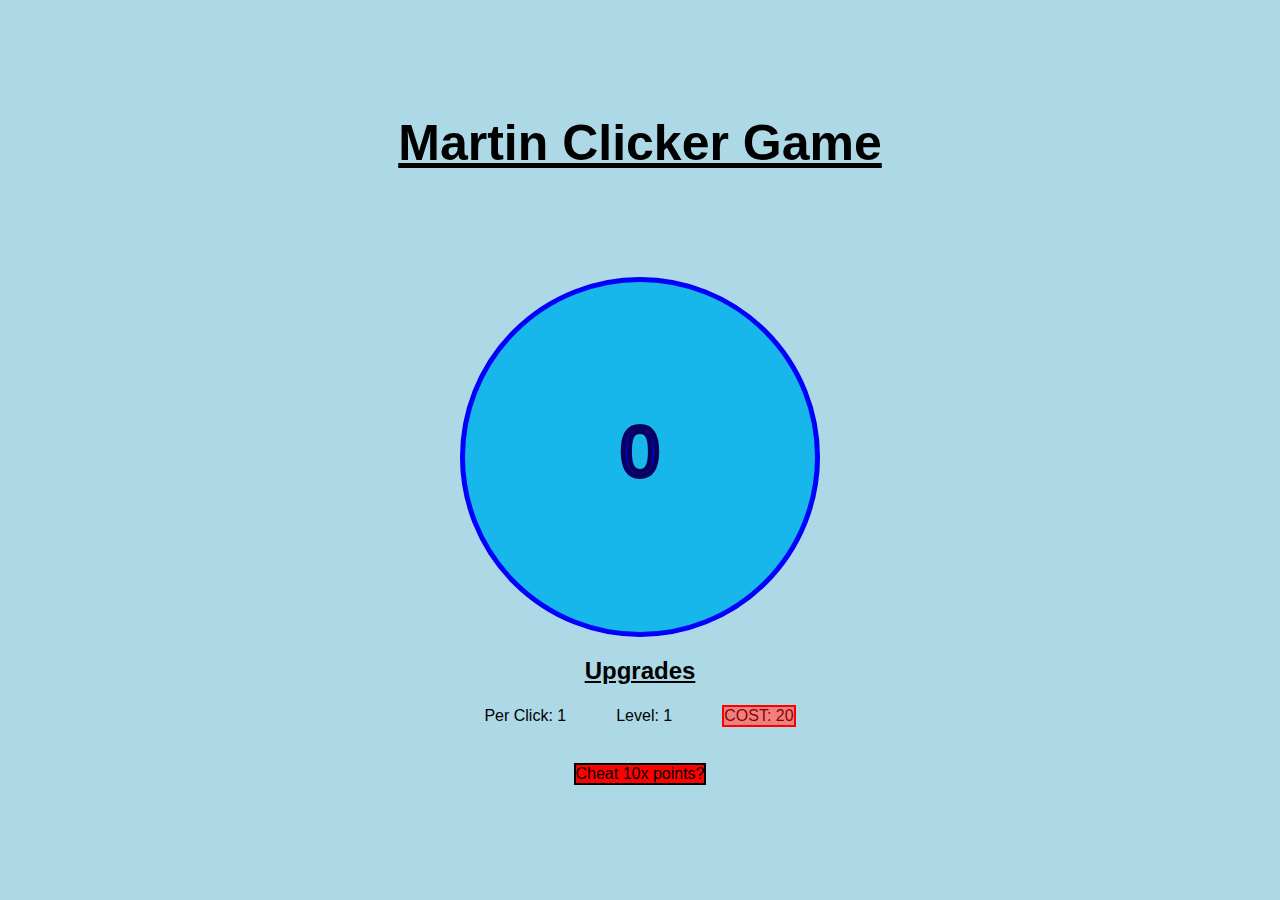
<file: 141AB.html>
<!DOCTYPE html>
<html lang="en">
<head>
    <meta charset="UTF-8">
    <meta name="viewport" content="width=device-width, initial-scale=1.0">
    <title>Clicker</title>
    <link rel="icon" href="pfp.JPG"/>
    <link rel="stylesheet" href="clickergameStyles2.css"/>
</head>
<body>
    <div id="main" style="align-items: center;">yo</div>

    <script>
        //Model
        var mainDiv = document.getElementById('main');
        var points = 0;
        var upgradeLevel = 1;
        var pointMultiplier = 1;
        var upgradeCost = 20;
        var hasCheated = 0;

        //View
        clickerGame()
        function clickerGame() {
            mainDiv.innerHTML= /*HTML*/ `
                <br/><br/><br/><br/>
                <h1> Martin Clicker Game </h1>
                <br/><br/><br/><br/>
                    <div onclick="Points()" class="theBigButton">
                        <span class="yourPointsStyle">${points}</span>
                    </div>
                <h2 style="text-decoration: underline;">Upgrades</h2>
                    <div class="upgradesStyle">
                        <div>Per Click: ${pointMultiplier}</div>
                        <div>Level: ${upgradeLevel}</div>
                        <div class=${upgradeButton(upgradeCost)} onclick="upgradeSpend()">COST: ${upgradeCost}</div>
                    </div>
                    <br/><br/>
                    <div onclick="cheater()" class="cheaterStyle">Cheat 10x points?</div>
                    <br/>
                    <div style="opacity: ${hasCheated == 1 ? '100%' : '0%'};" class="youCheater">You have CHEATED</div>
            `;
        };

        //Controller
        function Points() {
            points += pointMultiplier;
            clickerGame();
        };
        function upgradeButton(upgradeCost) {
            if(points >= upgradeCost) return '"upgradeButtonTrue"';
            if(points <= upgradeCost) return '"upgradeButtonFalse"';
        };
        function upgradeSpend() {
            if(points >= upgradeCost) {
                points -= upgradeCost;
                upgradeLevel++;
                upgradeCost *= 2;
                pointMultiplier *= 2;
                clickerGame();
            }
        };
        function cheater() {
            points *= 10;
            hasCheated = 1;
            clickerGame();
        }
    </script>
</body>
</html>
</file>
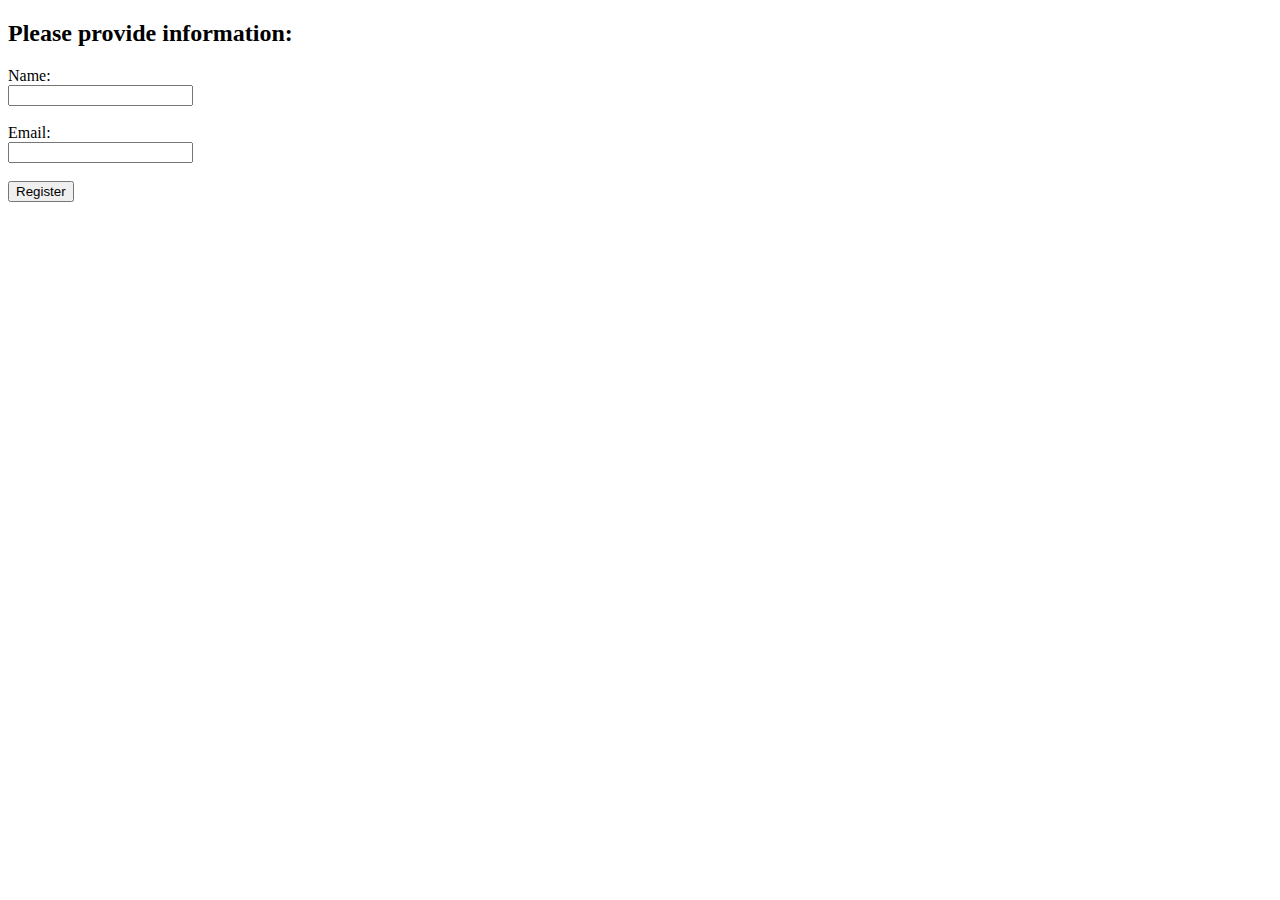
<file: 141D.html>
<!DOCTYPE html>
<html lang="en">
<head>
    <meta charset="UTF-8">
    <meta name="viewport" content="width=device-width, initial-scale=1.0">
    <title>Skjema</title>
    <link rel="icon" href="pfp.JPG"/>
</head>
<body>
    <script>
        //Model
        var registerName;
        var registerEmail;
        var registered = 0;
        var buttonText = 'Register'
        //View
        showForm()
        function showForm() {
            document.body.innerHTML = /*HTML*/ `
                <h2>Please provide information:</h2>
                <label>Name:</label>
                <div id="theName">
                <input type="text" onchange="registerName = this.value"/>
                </div>
                <br/>
                <label>Email:</label>
                <div id="theEmail">
                <input type="text" onchange="registerEmail = this.value"/>
                </div>
                <br/>
                <div id="registerButton"></div>
            `;
            theButton();
        };
        //Controller
        function registeredInfo(value) {
            value == 0 ? registered = 1 : '';
            value == 1 ? registered = 0 : '';
            if (registered == 1) {
                document.getElementById('theName').innerHTML = 
                    `<div style="font-weight: bold;">${registerName}</div>`;
                document.getElementById('theEmail').innerHTML = 
                    `<div style="font-weight: bold;">${registerEmail}</div>`;
                buttonText = 'Edit';
            }
            else if(registered == 0) {
                document.getElementById('theName').innerHTML = `<input type="text" value="${registerName}" onchange="registerName = this.value"/>`;
                document.getElementById('theEmail').innerHTML = `<input type="text" value="${registerEmail}" onchange="registerEmail = this.value"/>`;
                buttonText = 'Register';
            }
        };
        function theButton () {
            document.getElementById('registerButton').innerHTML = 
            `<button onclick="registeredInfo(registered); theButton()">${buttonText}</button>`
        };
    </script>
</body>
</html>
</file>
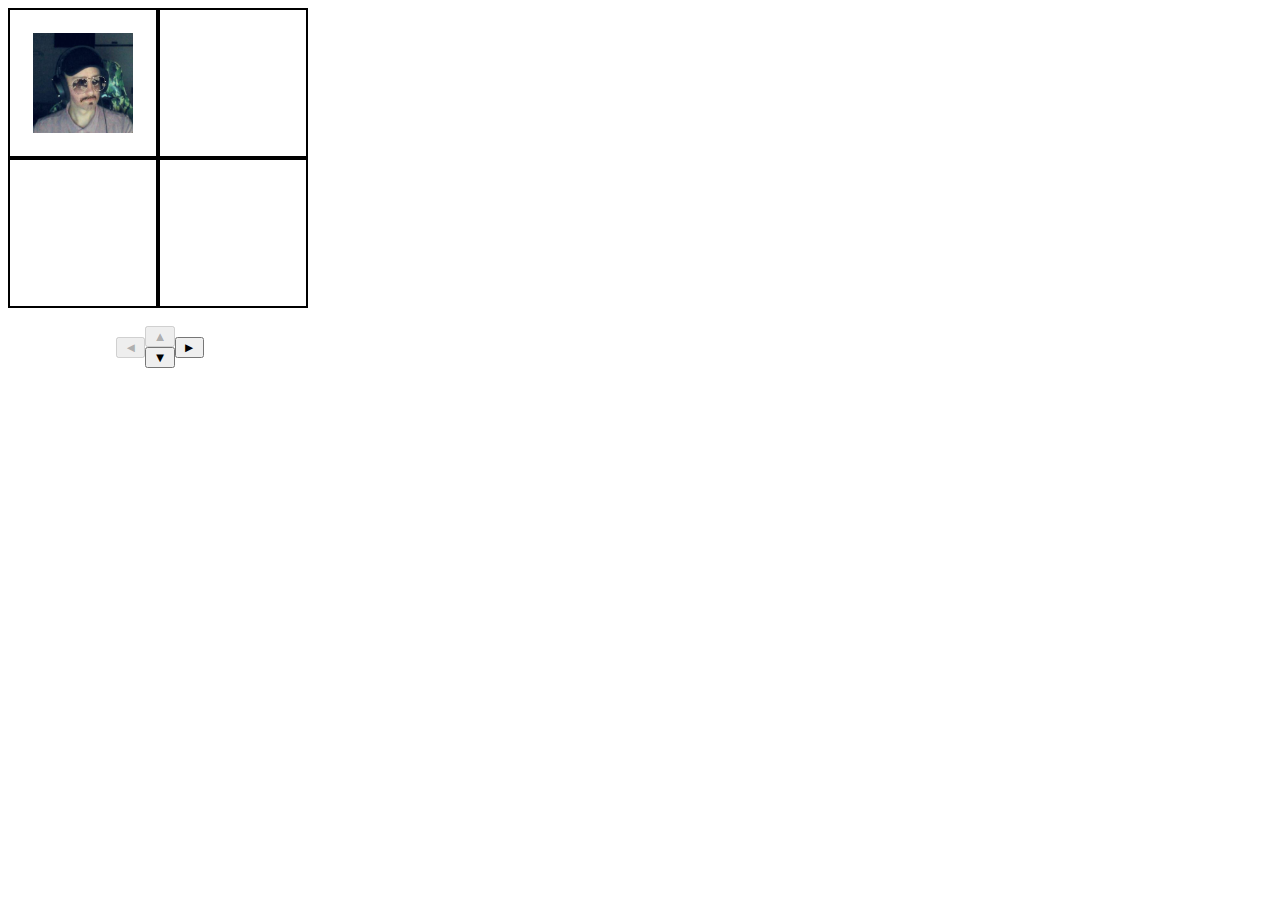
<file: 145A.html>
<!DOCTYPE html>
<html lang="en">
<head>
    <meta charset="UTF-8">
    <meta name="viewport" content="width=device-width, initial-scale=1.0">
    <title>Move Logo</title>
    <link rel="icon" href="pfp.JPG"/>
    <style>
        .theGrid {
            display: grid;
            grid-template-columns: repeat(2, 150px);
            grid-template-rows: repeat(2, 150px);
        }
        .spaces {
            border: black solid 2px;
            display: inline-block;
            display:flex;
            align-items: center;
            justify-content: center;
        }
        button {
            display: block;
        }
        .buttons {
            width: 19rem;
            display: flex;
            align-items: center;
            justify-content: center;
        }
    </style>
</head>
<body>
    <div id="main"></div>

    <script>
        //Model
        logoPosition = 1;
        //View
        moveLogo()
        function moveLogo() {
            document.getElementById('main').innerHTML = /*HTML*/ `
                <div class="theGrid">
                    ${spots(1)}
                    ${spots(2)}
                    ${spots(3)}
                    ${spots(4)}
                </div><br/>
                <div class="buttons">
                    ${buttons('◄', -1, 1, 3)} 
                    <div>
                        ${buttons('▲', -2, 1, 2)}
                        ${buttons('▼', 2, 3, 4)}
                    </div>
                    ${buttons('►', 1, 2, 4)}
                </div>
            `;
        };
        function spots(pos) {
            return `<div class="spaces">${logoPosition == pos ? '<img src="pfp.JPG" height="100px" width="100px"/>' : ''}</div>`
        };
        function buttons(arrow, value, pos1, pos2, id) {
            return `<button onclick="posChange(`+value+`)" ${logoPosition == pos1 || logoPosition == pos2 ? 'disabled' : ''}>`+arrow+`</button>`
        };
        //Controller
        function posChange(numbr) {
            logoPosition += numbr;
            moveLogo();
        };
    </script>
</body>
</html>
</file>
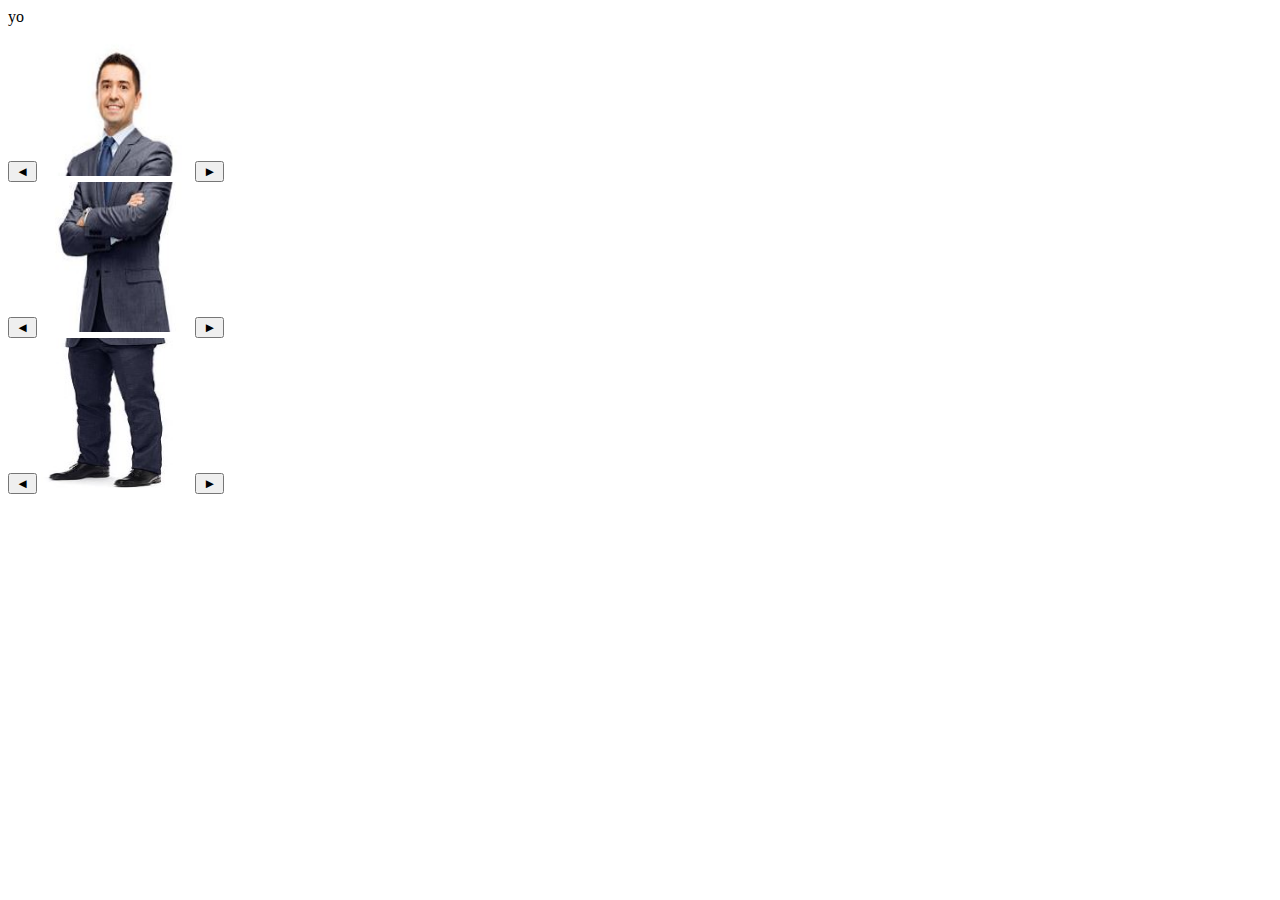
<file: 145B copy.html>
<!DOCTYPE html>
<html lang="en">
<head>
    <meta charset="UTF-8">
    <meta name="viewport" content="width=device-width, initial-scale=1.0">
    <title>hode kropp ben</title>
    <link rel="icon" href="pfp.JPG"/>
    <style>
        img {
            width: 150px;
            height: 150px;
        }
    </style>
</head>
<body>
    <div id="main"></div>

    <script>
        //Model
        headNum = 1;
        bodyNum = 1;
        legsNum = 1;
        //View
        fullBody();
        function fullBody() {
        let theHead = headNum == 1 ? `<img src="head1.JPG">` : '' || 2 ? `<img src="head2.JPG">` : '' || 3 ? `<img src="head3.JPG">` : '';
        let theBoder = bodyNum == 1 ? `<img src="body1.JPG">` : '' || 2 ? `<img src="body2.JPG">` : '' || 3 ? `<img src="body3.JPG">` : '';
        let theLegs = legsNum == 1 ? `<img src="legs1.JPG">` : '' || 2 ? `<img src="legs2.JPG">` : '' || 3 ? `<img src="legs3.JPG">` : '';
            document.getElementById('main').innerHTML =
                `yo<br/>`
                theBody('headNum', theHead);
                theBody('bodyNum', theBoder);
                theBody('legsNum', theLegs);
                function theBody(changes, img) {
                    document.getElementById('main').innerHTML += /*HTML*/ `
                        <button onclick="${changes} -= 1; fullBody();">◄</button>
                        ${img}
                        <button onclick="${changes} += 1; fullBody();">►</button><br/>
                    `;
                };
          //  headNum == 0 ? headNum = 3 : headNum || headNum == 4 ? headNum = 1 : headNum;
          //  bodyNum == 0 ? bodyNum = 3 : bodyNum || bodyNum == 4 ? bodyNum = 1 : bodyNum;
          //  legsNum == 0 ? legsNum = 3 : legsNum || legsNum == 4 ? legsNum = 1 : legsNum;
        };
        //Controller
    </script>
</body>
</html>
</file>
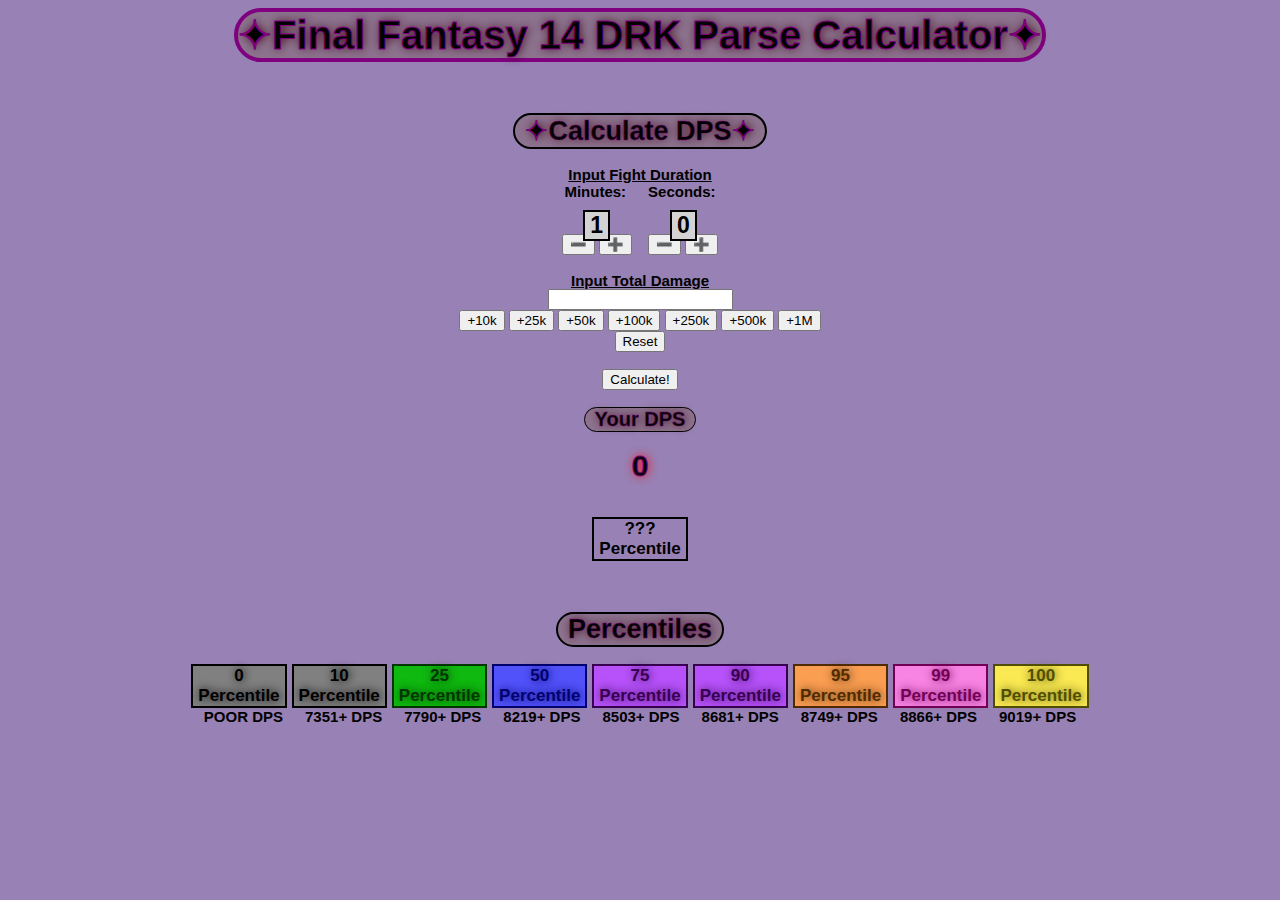
<file: main2.html>
<!DOCTYPE html>
<html lang="en">
<head>
    <meta charset="UTF-8">
    <meta name="viewport" content="width=device-width, initial-scale=1.0">
    <title>FFXIV p11s DRK DPS</title>
    <style>
        @import "styles.css";
    </style>
</head>
<body>
    <div id="mainHeader">✦Final Fantasy 14 DRK Parse Calculator✦</div>
<br/><br/><br/><br/> <!--Spacing-->
    <div id="smallHeader">✦Calculate DPS✦</div>
<br/><br/> <!--Spacing-->
        
        <div style="text-decoration: underline;">Input Fight Duration</div>
            <div id="percentilePreviewMinimums">
                <div>Minutes:</div>
                <div>Seconds:</div>
            </div>
            <div id="numberFightTime">
                <div id="fightMinutes" type="number">1</div>
                <div id="fightSeconds" type="number">0</div>
            </div>
<br/><br/> <!--Spacing-->
            <div>
                <button>➖</button>
                <button onclick="addMinute()">➕</button>
            &ensp; <!--Spacing-->
                <button>➖</button>
                <button>➕</button>
            </div> <br/>

        <div style="text-decoration: underline;">Input Total Damage</div>
            <input id="totalDMG"/> <br/>
                <button onclick="addTenK()">+10k</button>
                <button onclick="addTwennyK()">+25k</button>
                <button onclick="addFiftyK()">+50k</button>
                <button onclick="addHundredK()">+100k</button>
                <button onclick="addTwoHundredK()">+250k</button>
                <button onclick="addFiveHundredK()">+500k</button>
                <button onclick="addMillion()">+1M</button>
                <br/> <button onclick="fullReset()">Reset</button>
<br/><br/>  <!--Spacing-->
                
            <button onclick="calculateDPS(), calculatePercentile()">Calculate!</button>
<br/><br/>  <!--Spacing-->
            <div id="smallerHeader">Your DPS</div>
<br/><br/>  <!--Spacing-->
        <div id="results">
            <div id="calculatedDPS" type="number">0</div>
<br/><br/>  <!--Spacing-->
            <div id="percentileResult">??? <br/>Percentile</div>
        </div>
<br/><br/><br/>  <!--Spacing-->

        <div id="smallHeader">Percentiles</div>
<br/><br/>      <!--Spacing-->
        <div id="percentilePreviews">
            <div id="zeroPerc">0<br/>Percentile</div>
            <div id="tenPerc">10<br/>Percentile</div>
            <div id="lowerPerc">25<br/>Percentile</div>
            <div id="medianPerc">50<br/>Percentile</div>
            <div id="highPerc">75<br/>Percentile</div>
            <div id="ninetyPerc">90<br/>Percentile</div>
            <div id="orangePerc">95<br/>Percentile</div>
            <div id="topPerc">99<br/>Percentile</div>
            <div id="peakPerc">100<br/>Percentile</div>
        </div>
        <div id="percentilePreviewMinimums">
            <div>POOR DPS</div>
            <div>7351+ DPS</div>
            <div>7790+ DPS</div>
            <div>8219+ DPS</div>
            <div>8503+ DPS</div>
            <div>8681+ DPS</div>
            <div>8749+ DPS</div>
            <div>8866+ DPS</div>
            <div>9019+ DPS</div>
        </div>

    <script src="values.js"></script>
    <script>
        var results = document.getElementById('results');
        var damage = document.getElementById('totalDMG');
        var DPSS = document.getElementById('calculatedDPS');
        
        currentvalue = 0;
        
        function calculateDPS() {
            dpsvalue = currentvalue / 600;
            roundedvalue = Math.round(dpsvalue);
            DPSS.innerHTML= roundedvalue;
        }
        
        function calculatePercentile() {
            var yourBarse = document.getElementById('percentileResult');
            yourBarse.style.border = "none";
            if(roundedvalue < tenPrcnt) {
                yourBarse.innerHTML= /*HTML*/ `
                <div id="zeroPerc">0<br/>Percentile</div> `
            }
            if(roundedvalue < lowerPrcnt && roundedvalue > tenPrcnt) {
                yourBarse.innerHTML= /*HTML*/ `
                <div id="tenPerc">10<br/>Percentile</div> `
            }
            if(roundedvalue < medianPrcnt && roundedvalue > lowerPrcnt) {
                yourBarse.innerHTML= /*HTML*/ `
                <div id="lowerPerc">25<br/>Percentile</div> `
            }
            if(roundedvalue < highPrcnt && roundedvalue > medianPrcnt) {
                yourBarse.innerHTML= /*HTML*/ `
                <div id="medianPerc">50<br/>Percentile</div> `
            }
            if(roundedvalue < ninetyPrcnt && roundedvalue > highPrcnt) {
                yourBarse.innerHTML= /*HTML*/ `
                <div id="highPerc">75<br/>Percentile</div> `
            }
            if(roundedvalue < orangePrcnt && roundedvalue > ninetyPrcnt) {
                yourBarse.innerHTML= /*HTML*/ `
                <div id="ninetyPerc">90<br/>Percentile</div> `
            }
            if(roundedvalue < topPrcnt && roundedvalue > orangePrcnt) {
                yourBarse.innerHTML= /*HTML*/ `
                <div id="orangePerc">95<br/>Percentile</div> `
            }
            if(roundedvalue < peakPrcnt && roundedvalue > topPrcnt) {
                yourBarse.innerHTML= /*HTML*/ `
                <div id="topPerc">99<br/>Percentile</div> `
            }
            if(roundedvalue > peakPrcnt) {
                yourBarse.innerHTML= /*HTML*/ `
                <div id="peakPerc">100<br/>Percentile</div> `
            }
        }
        
        //BUTTONS

        //TOTAL DAMAGE ADDITIONS
        function addTenK() {
            currentvalue = currentvalue + 10000;
            damage.value = currentvalue;
        }
        function addTwennyK() {
            currentvalue = currentvalue + 25000;
            damage.value = currentvalue;
        }
        function addFiftyK() {
            currentvalue = currentvalue + 50000;
            damage.value = currentvalue;
        }
        function addHundredK() {
            currentvalue = currentvalue + 100000;
            damage.value = currentvalue;
        }
        function addTwoHundredK() {
            currentvalue = currentvalue + 250000;
            damage.value = currentvalue;
        }
        function addFiveHundredK() {
            currentvalue = currentvalue + 500000;
            damage.value = currentvalue;
        }
        function addMillion() {
            currentvalue = currentvalue + 1000000;
            damage.value = currentvalue;
        }
        function fullReset() {
            location.reload();
            //currentvalue = 0;
            //damage.value = currentvalue;
            //yourBarse.innerHTML= /*HTML*/ `
            //<div id="percentileResult">???<br/>Percentile</div> `
        }

        //TIME ADDITION
        var minutos = document.getElementById('fightMinutes');
        var segundos = document.getElementById('fightSeconds');
        var currentminutes = 1;
        var currentseconds = 0;
        minutos.innerHTML= currentminutes;
        segundos.innerHTML= currentseconds;

        function addMinute() {
            currentminutes++;
            minutos.innerHTML = currentminutes;
        }
        function removeMinute() {
            currentminutes--;
            minutos.innerHTML = currentminutes;
        }
        
    </script>
</body>
</html>
</file>
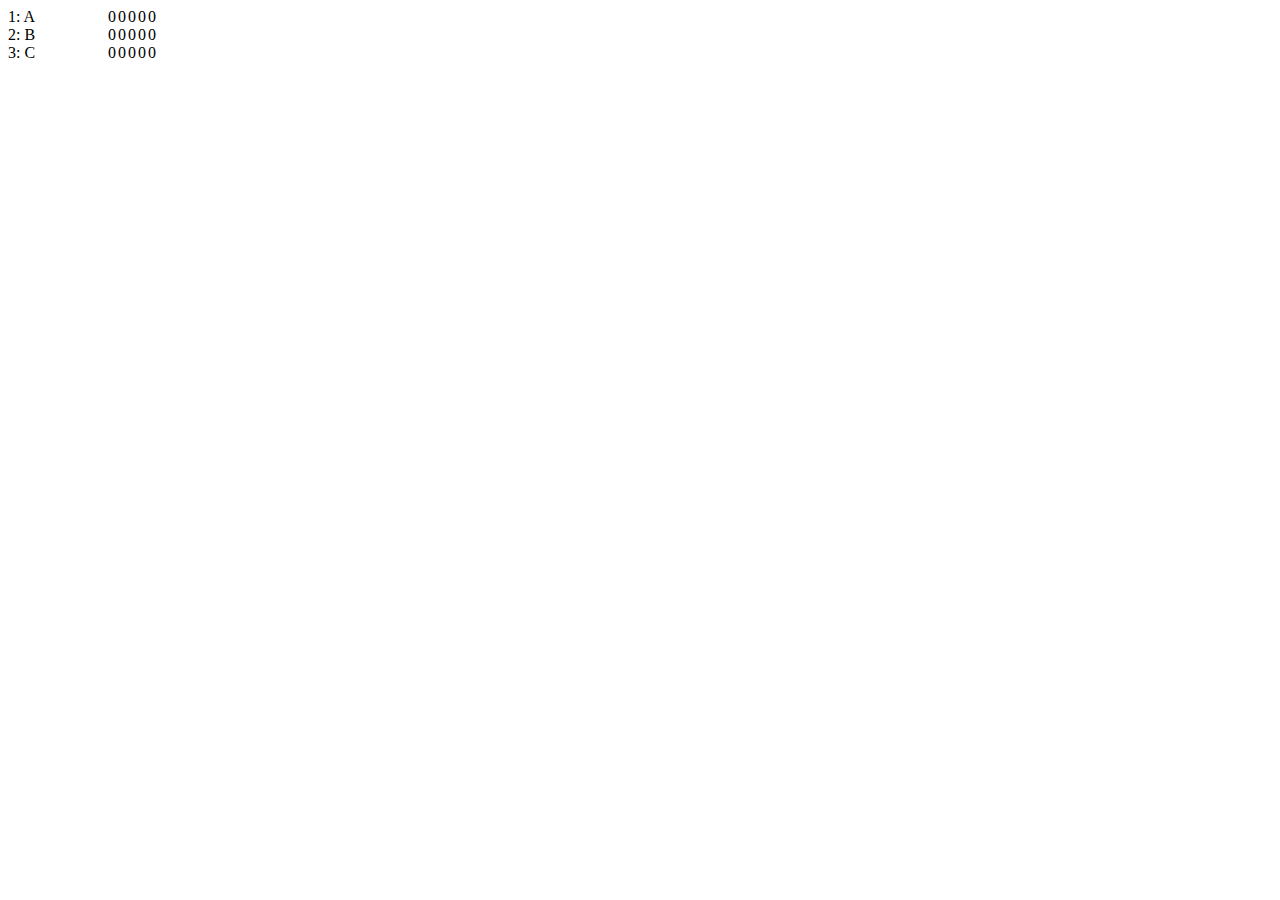
<file: ADHD Norge/TerjeADHD.html>
<!DOCTYPE html>
<html lang="en">

<head>
    <meta charset="UTF-8">
    <meta name="viewport" content="width=device-width, initial-scale=1.0">
    <title>Document</title>
    <style>
        #app{
            display: grid;
            grid-template-columns: 100px 10px 10px 10px 10px 10px;
        }
    </style>
</head>

<body>
    <div id="app"></div>
    <script>
        const questions = [
            { text: 'A', answer: null, gray: 1 },
            { text: 'B', answer: null, gray: 2 },
            { text: 'C', answer: null, gray: 3 },
        ];

        updateView();
        function updateView() {
            let html = '';
            for (let i = 0; i < questions.length; i++) {
                html += createQuestionAndAnswersRowHtml(questions, i);
            };
            document.getElementById('app').innerHTML = html;
        };

        function createQuestionAndAnswersRowHtml(questions, i) {
            const question = questions[i];
            return /*HTML*/`
                <div>${i+1}: ${question.text}</div>
                ${createOptionsHtml(question, i)}
            `;
        }

        function createOptionsHtml(question, questionIndex) {
            let innerHtml = '';
            const selectedColIndex = question.answer;
            for (let answerIndex = 0; answerIndex < 5; answerIndex++) {
                let showX = answerIndex == selectedColIndex ? 'x' : '0';
                innerHtml += /*HTML*/ `
                <span 
                    onclick="selectAnswer(${questionIndex}, ${answerIndex});" 
                    class="answers"
                    >
                    ${showX}                        
                </span>
            `;
            };
            return innerHtml;
        }

        function selectAnswer(questionIndex, answerIndex){
            questions[questionIndex].answer = answerIndex;
            updateView();
        }

    </script>
</body>

</html>
</file>
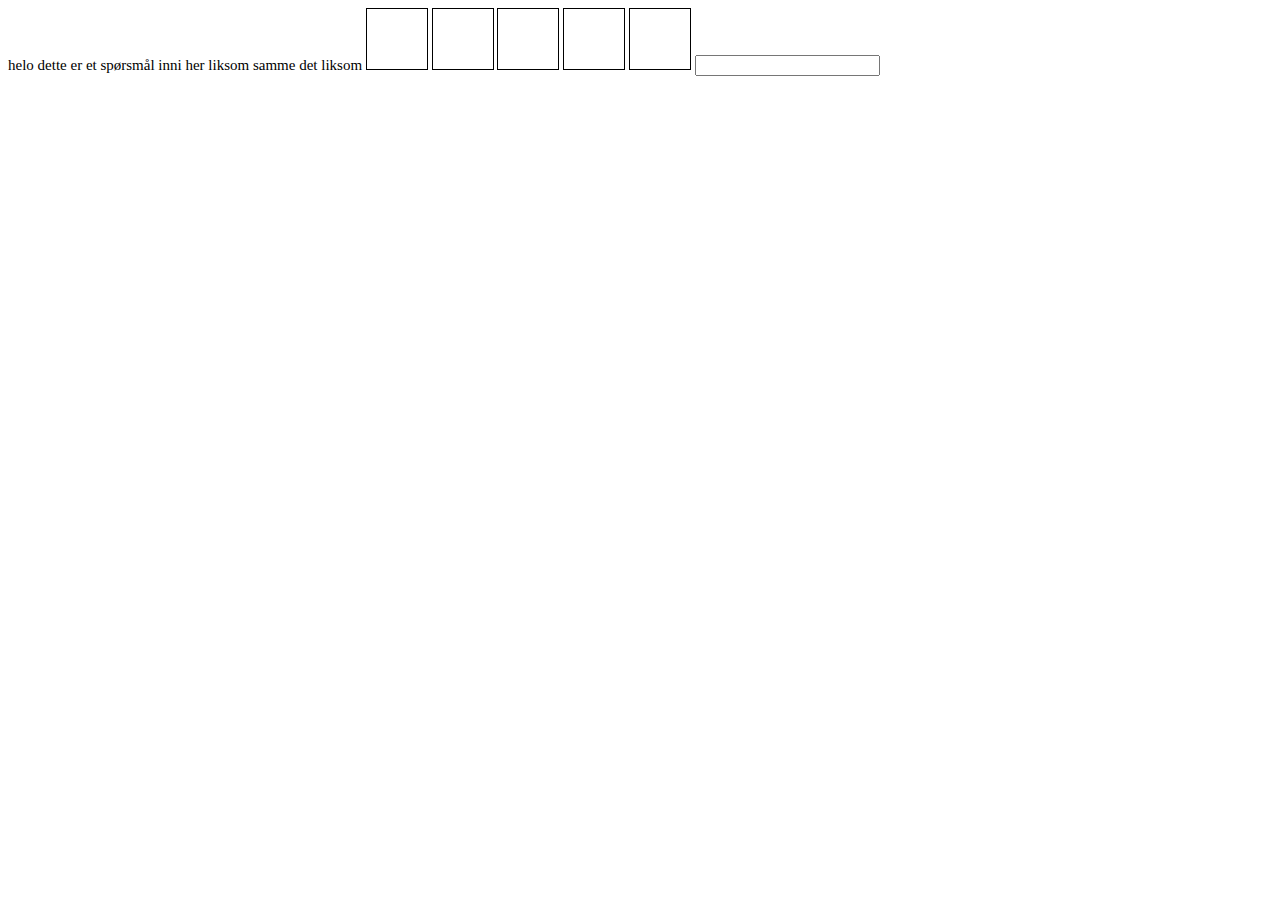
<file: oppgaver/skjema.html>
<!DOCTYPE html>
<html lang="en">
<head>
    <meta charset="UTF-8">
    <meta name="viewport" content="width=device-width, initial-scale=1.0">
    <title>Document</title>
    <style>
        body {
            font-size: 15px;
        }
        #gaming > span {
            display: inline-block;
            border: 1px solid black;
            height: 60px;
            width: 60px;
        }
    </style>
</head>
<body>
    <span>helo dette er et spørsmål inni her liksom samme det liksom</span>
    <span id="gaming"> 
        <span></span>
        <span></span>
        <span></span>
        <span></span>
        <span></span>
    </span>
    <input onchange="name = this.value"/>
    <script>
        var name = ''
    </script>
</body>
</html>
</file>
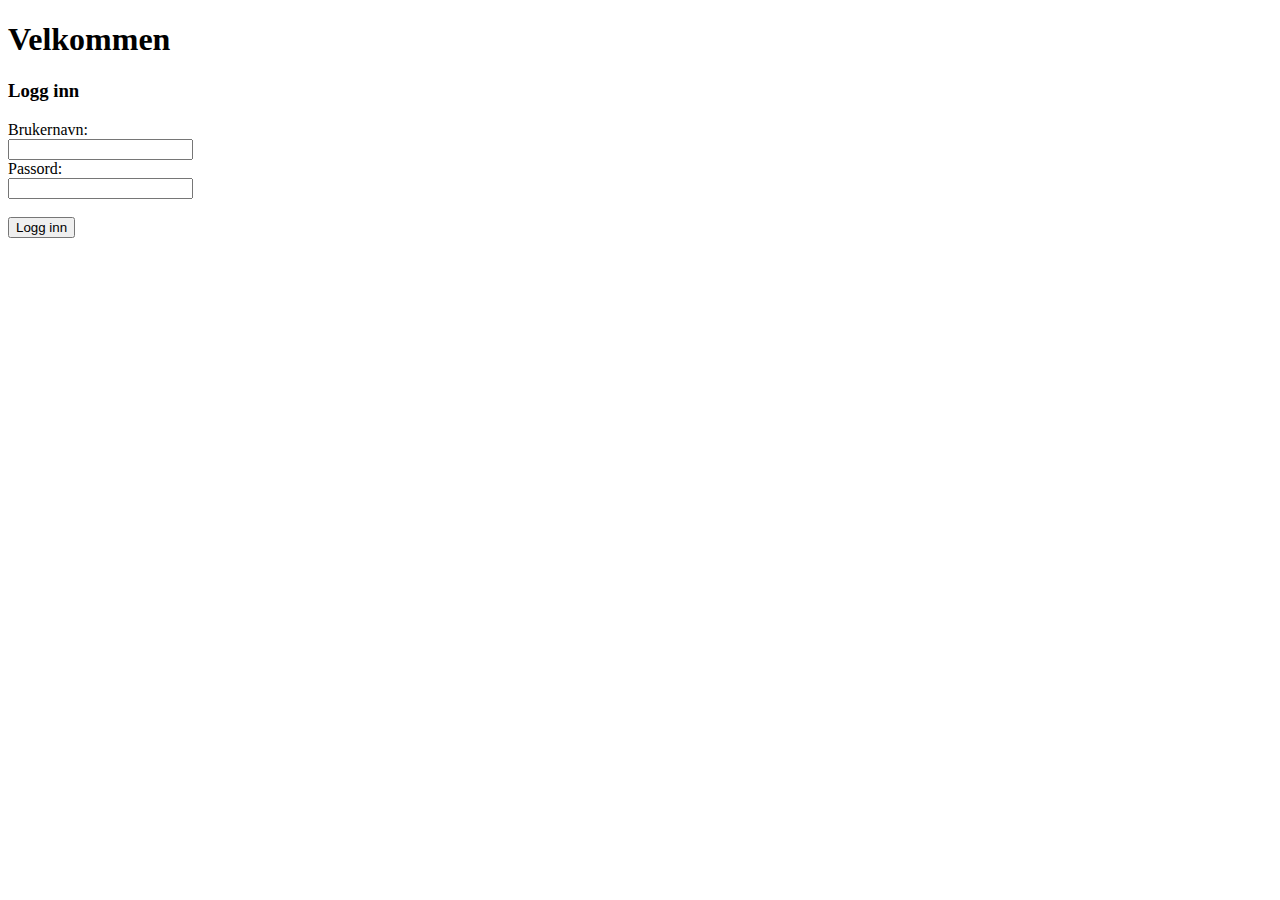
<file: zmodeller copy/thebigbite.html>
<!DOCTYPE html>
<html lang="en">
<head>
    <meta charset="UTF-8">
    <meta name="viewport" content="width=device-width, initial-scale=1.0">
    <title>Document</title>
    <link rel="stylesheet" href="skjema.css"/>
    <!-- <script src="model.js"></script> -->
    <script src="model2.js"></script>
</head>
<body>
    <div id="main"></div>
    

    <script src="view.js"></script>
    <script src="controller.js"></script>
    <script>
        Project();
    </script>
</body>
</html>
</file>
<file: clickergameStyles2.css>
body {
    background-color: lightblue;
    text-align: center;   
    user-select: none;
    font-family: 'Franklin Gothic Medium', 'Arial Narrow', Arial, sans-serif;
}
h1 {
    font-weight: 700%;
    font-size: 50px;
    border-width: 3px;
    border-color: black;
    text-decoration: underline;
}
.theBigButton {
    background-color: rgb(23, 182, 235);
    border: 5px solid blue;
    height: 350px;
    width: 350px;
    border-radius: 50%;
    margin: auto;
    cursor: pointer;
}
.yourPointsStyle {
    color: blue;
    font-weight: 700%;
    font-size: 70px;
    text-align: center;
    position: relative;
    top: 37%;
    -webkit-text-stroke: 5px;
    -webkit-text-stroke-color: rgb(7, 1, 92);
}
.upgradesStyle {
    display: flex;
    gap: 50px;
    align-items: center;
    text-align: center;
    justify-content: center;
}
.upgradeButtonTrue {
    border: 2px solid green;
    background-color: lightgreen;
    color: darkgreen;
    cursor: pointer;
}
.upgradeButtonFalse {
    border: 2px solid red;
    background-color: lightcoral;
    color: darkred;
}
.cheaterStyle {
    border: 2px solid black;
    background-color: red;
    display: inline-block;
    cursor: pointer;
}
.youCheater {
    color: darkred;
    text-decoration: underline;
    -webkit-text-stroke: 1px;
    -webkit-text-stroke-color: black;
}
</file>
<file: zmodeller copy/skjema.css>
/*#tabell {
    display: grid;
    grid-template-rows: repeat(36, 18px);
}
/*.questions {
    border: 1px solid black;
    font-size: 20%;
    text-align: center;
    user-select: none;
    cursor: pointer;
    padding-left: 1%;
    padding-right: 1%;
}*/
.questions {
    font-size: 50%;
    border: 1px solid black;
    display: block;
    word-wrap: break-word;
    width: 250px;
    padding-left: 2px;
    padding-right: 2px;
    user-select: none;
}
.answers {
    border-top: 1px solid black;
    border-right: 1px solid black;
    border-bottom: 1px solid black;
    font-size: 150%;
    line-height: 55%;
    text-align: center;
    user-select: none;
    cursor: pointer;
    padding-left: 2px;
    padding-right: 2px;
    float: left;
    font-family:'Gill Sans', 'Gill Sans MT', Calibri, 'Trebuchet MS', sans-serif;
}
.qanswer {
    display: grid;
    grid-template-columns: repeat(5, 20px);
    grid-template-rows: repeat(1, 20px);
}
</file>
